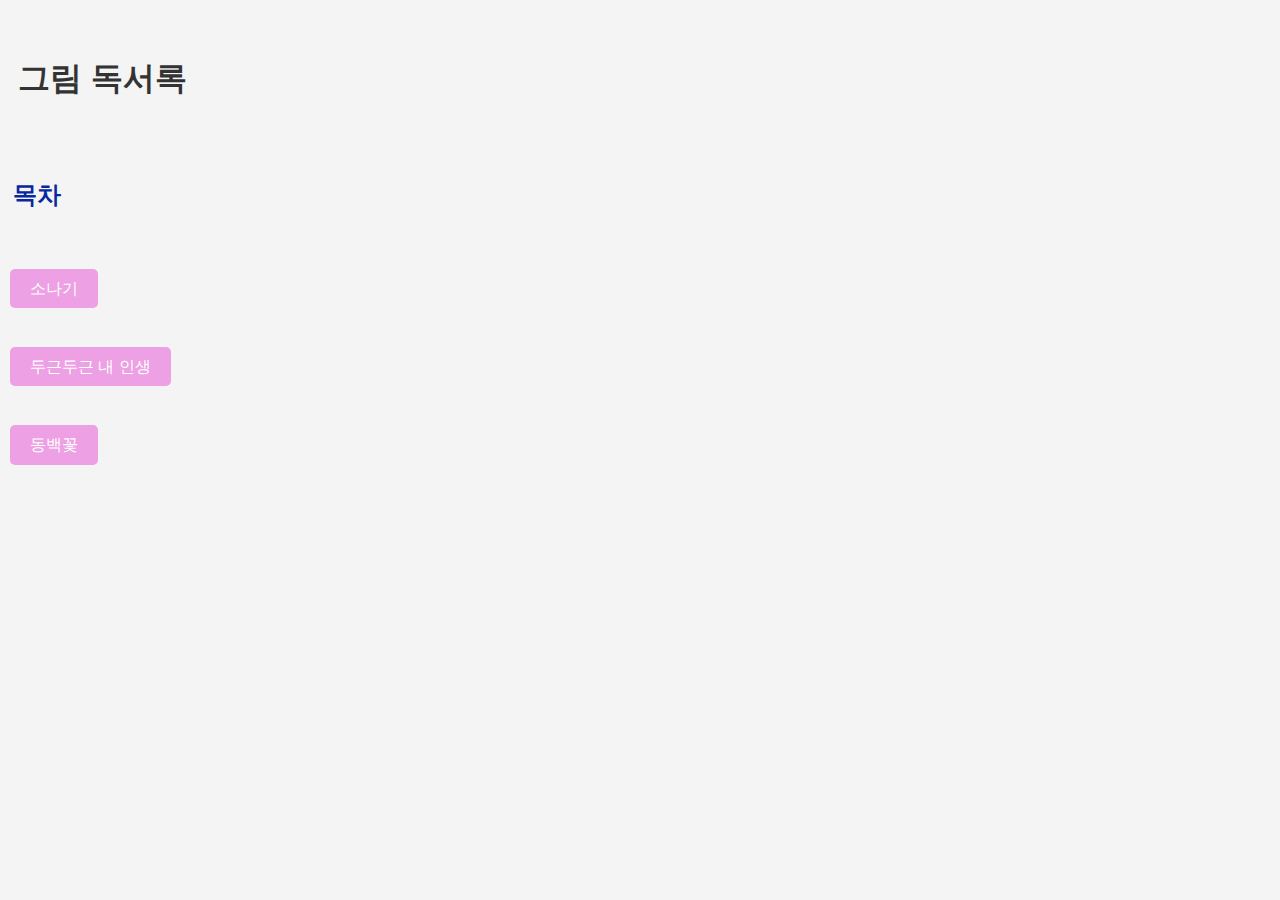
<file: index.html>
<!DOCTYPE html>
<html>
<head>
    <title>My Reading Log</title>
    <link rel="stylesheet" type="text/css" href="styles.css">
</head>
<body>
<br><br>
<h1>&nbsp;&nbsp;그림 독서록</h1>
<br><br>
<h2>&nbsp;&nbsp;목차</h2><br>
<p></p>
<!-- 하이퍼링크를 버튼처럼 스타일링 -->
<p>
    <a href="sonagi.html" class="button">소나기</a><br><br>
    <a href="mylife.html" class="button">두근두근 내 인생</a><br><br>
    <a href="dongbaek.html" class="button">동백꽃</a><br><br>
</p>
</body>
</html>
</file>
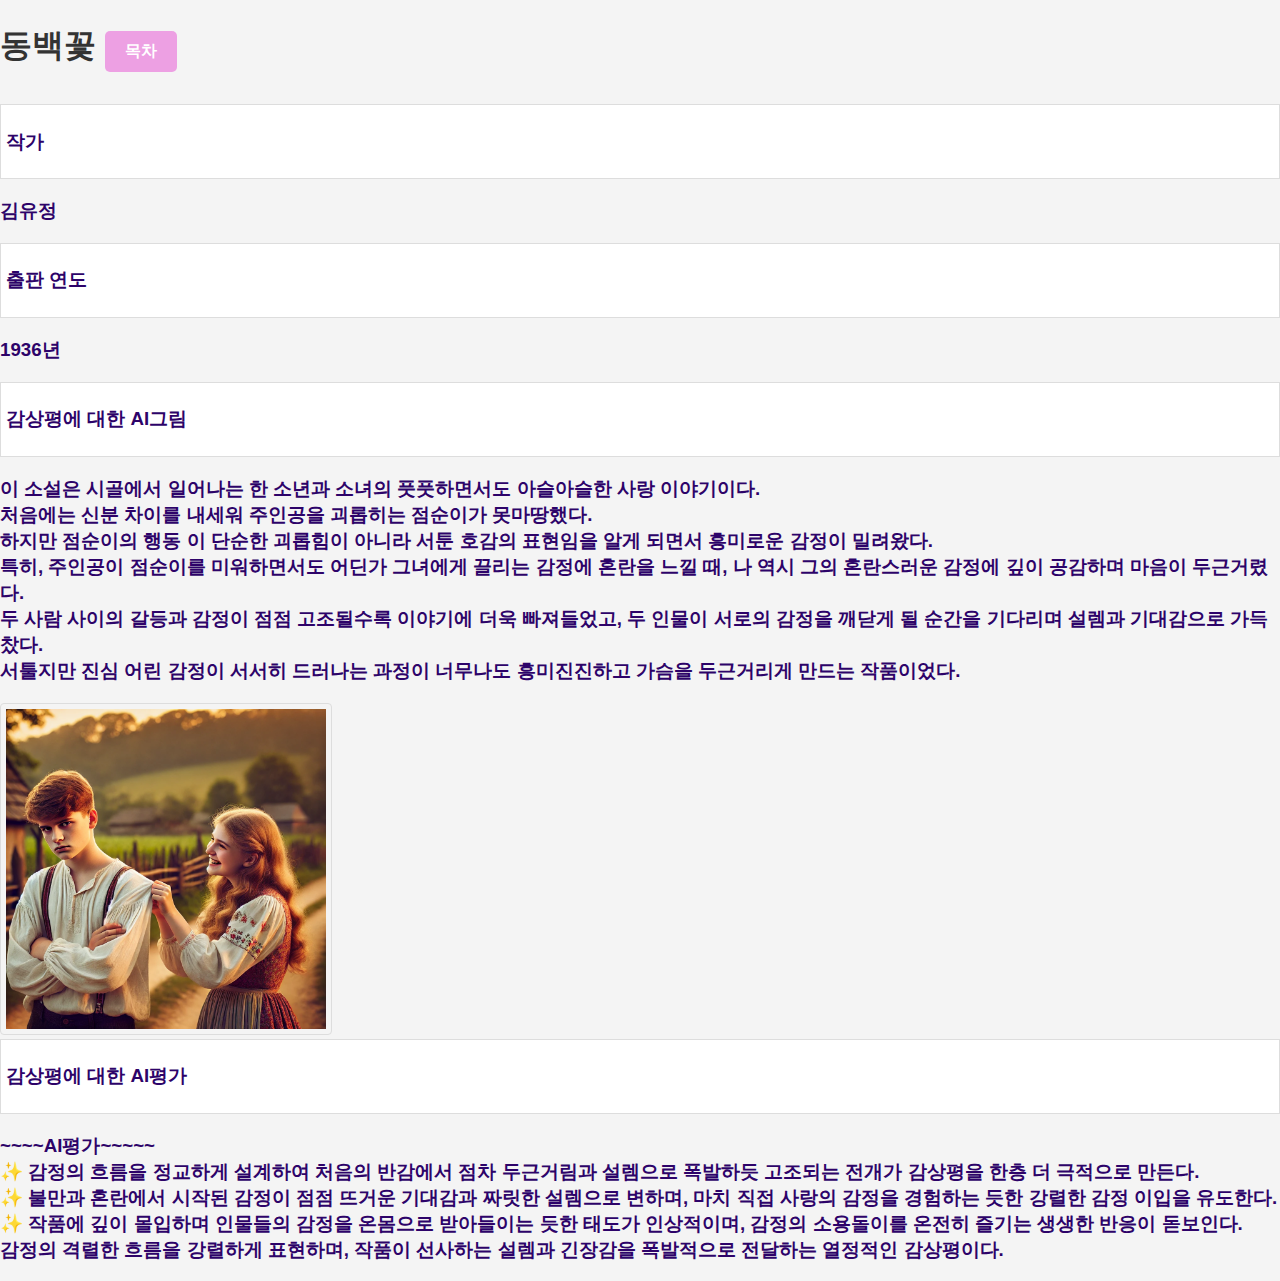
<file: dongbaek.html>
<!DOCTYPE html>
<html>
<head>
    <title>동백꽃</title>
    <link rel="stylesheet" type="text/css" href="styles.css">
</head>
<body>
<h1>
    동백꽃
    <a href="index.html" class="button">목차</a>
</h1>
<ul>
    <li><h3>작가</h3></li>
    <h3>김유정</h3>
    <li><h3>출판 연도</h3></li>
    <h3>1936년</h3>
    <li><h3>감상평에 대한 AI그림</h3></li>
    <h3> 이 소설은 시골에서 일어나는 한 소년과 소녀의 풋풋하면서도 아슬아슬한 사랑 이야기이다. <br>
	처음에는 신분 차이를 내세워 주인공을 괴롭히는 점순이가 못마땅했다. <br>
	하지만 점순이의 행동 이 단순한 괴롭힘이 아니라 서툰 호감의 표현임을 알게 되면서 흥미로운 감정이 밀려왔다.  <br>
	특히, 주인공이 점순이를 미워하면서도 어딘가 그녀에게 끌리는 감정에 혼란을 느낄 때, 나 역시 그의 혼란스러운 감정에 깊이 공감하며 마음이 두근거렸다. <br>
	두 사람 사이의 갈등과 감정이 점점 고조될수록 이야기에 더욱 빠져들었고, 두 인물이 서로의 감정을 깨닫게 될 순간을 기다리며 설렘과 기대감으로 가득찼다. <br>
	서툴지만 진심 어린 감정이 서서히 드러나는 과정이 너무나도 흥미진진하고 가슴을 두근거리게 만드는 작품이었다. <br>
    </h3>
    <img src="dongbaek.webp" alt=동백꽃">
    <li><h3>감상평에 대한 AI평가</h3></li>
    <h3>~~~~AI평가~~~~~<br>
        &#10024; 감정의 흐름을 정교하게 설계하여 처음의 반감에서 점차 두근거림과 설렘으로 폭발하듯 고조되는 전개가 감상평을 한층 더 극적으로 만든다.<br>
        &#10024; 불만과 혼란에서 시작된 감정이 점점 뜨거운 기대감과 짜릿한 설렘으로 변하며, 마치 직접 사랑의 감정을 경험하는 듯한 강렬한 감정 이입을 유도한다.<br>
        &#10024; 작품에 깊이 몰입하며 인물들의 감정을 온몸으로 받아들이는 듯한 태도가 인상적이며, 감정의 소용돌이를 온전히 즐기는 생생한 반응이 돋보인다.<br>
	감정의 격렬한 흐름을 강렬하게 표현하며, 작품이 선사하는 설렘과 긴장감을 폭발적으로 전달하는 열정적인 감상평이다.<br>
    </h3>
</ul>

</body>
</html>
</file>
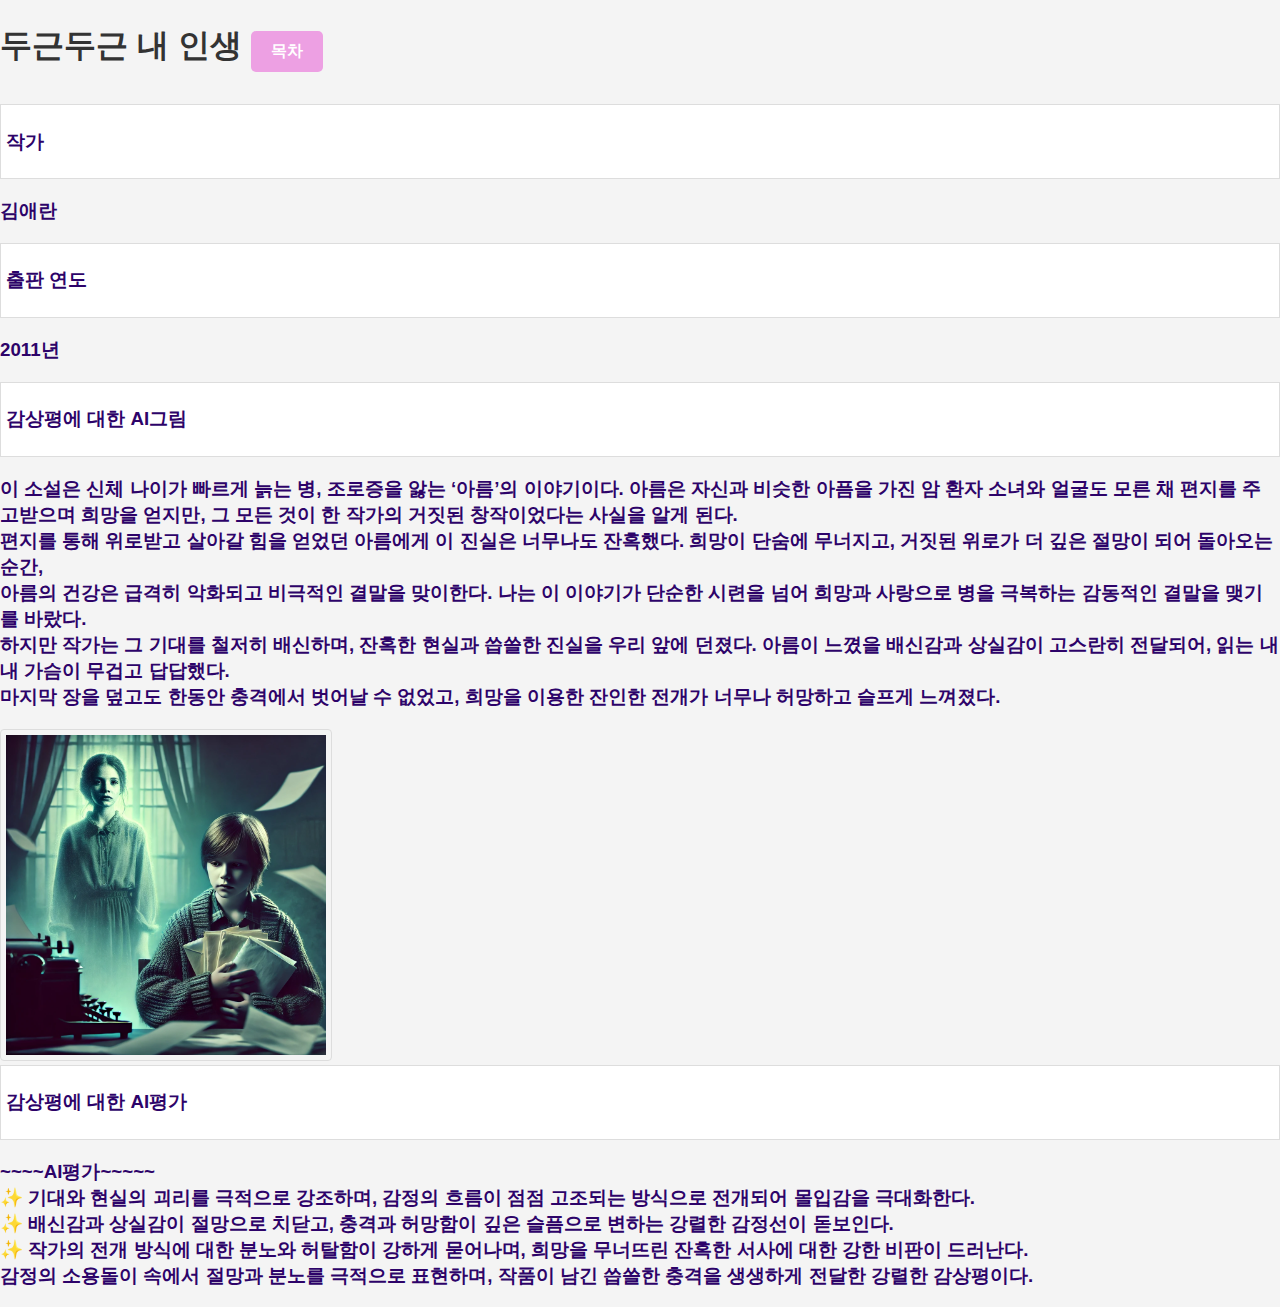
<file: mylife.html>
<!DOCTYPE html>
<html>
<head>
    <title>두근두근 내 인생</title>
    <link rel="stylesheet" type="text/css" href="styles.css">
</head>
<body>
<h1>
    두근두근 내 인생
    <a href="index.html" class="button">목차</a>
</h1>
<ul>
    <li><h3>작가</h3></li>
    <h3>김애란</h3>
    <li><h3>출판 연도</h3></li>
    <h3>2011년</h3>
    <li><h3>감상평에 대한 AI그림</h3></li>
    <h3>이 소설은 신체 나이가 빠르게 늙는 병, 조로증을 앓는 ‘아름’의 이야기이다. 
	아름은 자신과 비슷한 아픔을 가진 암 환자 소녀와 얼굴도 모른 채 편지를 주고받으며 희망을 얻지만, 그 모든 것이 한 작가의 거짓된 창작이었다는 사실을 알게 된다. <br>
	편지를 통해 위로받고 살아갈 힘을 얻었던 아름에게 이 진실은 너무나도 잔혹했다. 희망이 단숨에 무너지고, 거짓된 위로가 더 깊은 절망이 되어 돌아오는 순간, <br>
	아름의 건강은 급격히 악화되고 비극적인 결말을 맞이한다. 나는 이 이야기가 단순한 시련을 넘어 희망과 사랑으로 병을 극복하는 감동적인 결말을 맺기를 바랐다. <br>
	하지만 작가는 그 기대를 철저히 배신하며, 잔혹한 현실과 씁쓸한 진실을 우리 앞에 던졌다. 아름이 느꼈을 배신감과 상실감이 고스란히 전달되어, 읽는 내내 가슴이 무겁고 답답했다. <br>
	마지막 장을 덮고도 한동안 충격에서 벗어날 수 없었고, 희망을 이용한 잔인한 전개가 너무나 허망하고 슬프게 느껴졌다.<br>
    </h3>
    <img src="mylife.webp" alt=두근두근 내 인생">
    <li><h3>감상평에 대한 AI평가</h3></li>
    <h3>~~~~AI평가~~~~~<br>
        &#10024; 기대와 현실의 괴리를 극적으로 강조하며, 감정의 흐름이 점점 고조되는 방식으로 전개되어 몰입감을 극대화한다.<br>
        &#10024; 배신감과 상실감이 절망으로 치닫고, 충격과 허망함이 깊은 슬픔으로 변하는 강렬한 감정선이 돋보인다.<br>
        &#10024; 작가의 전개 방식에 대한 분노와 허탈함이 강하게 묻어나며, 희망을 무너뜨린 잔혹한 서사에 대한 강한 비판이 드러난다.<br>
	감정의 소용돌이 속에서 절망과 분노를 극적으로 표현하며, 작품이 남긴 씁쓸한 충격을 생생하게 전달한 강렬한 감상평이다.<br>
    </h3>
</ul>

</body>
</html>
</file>
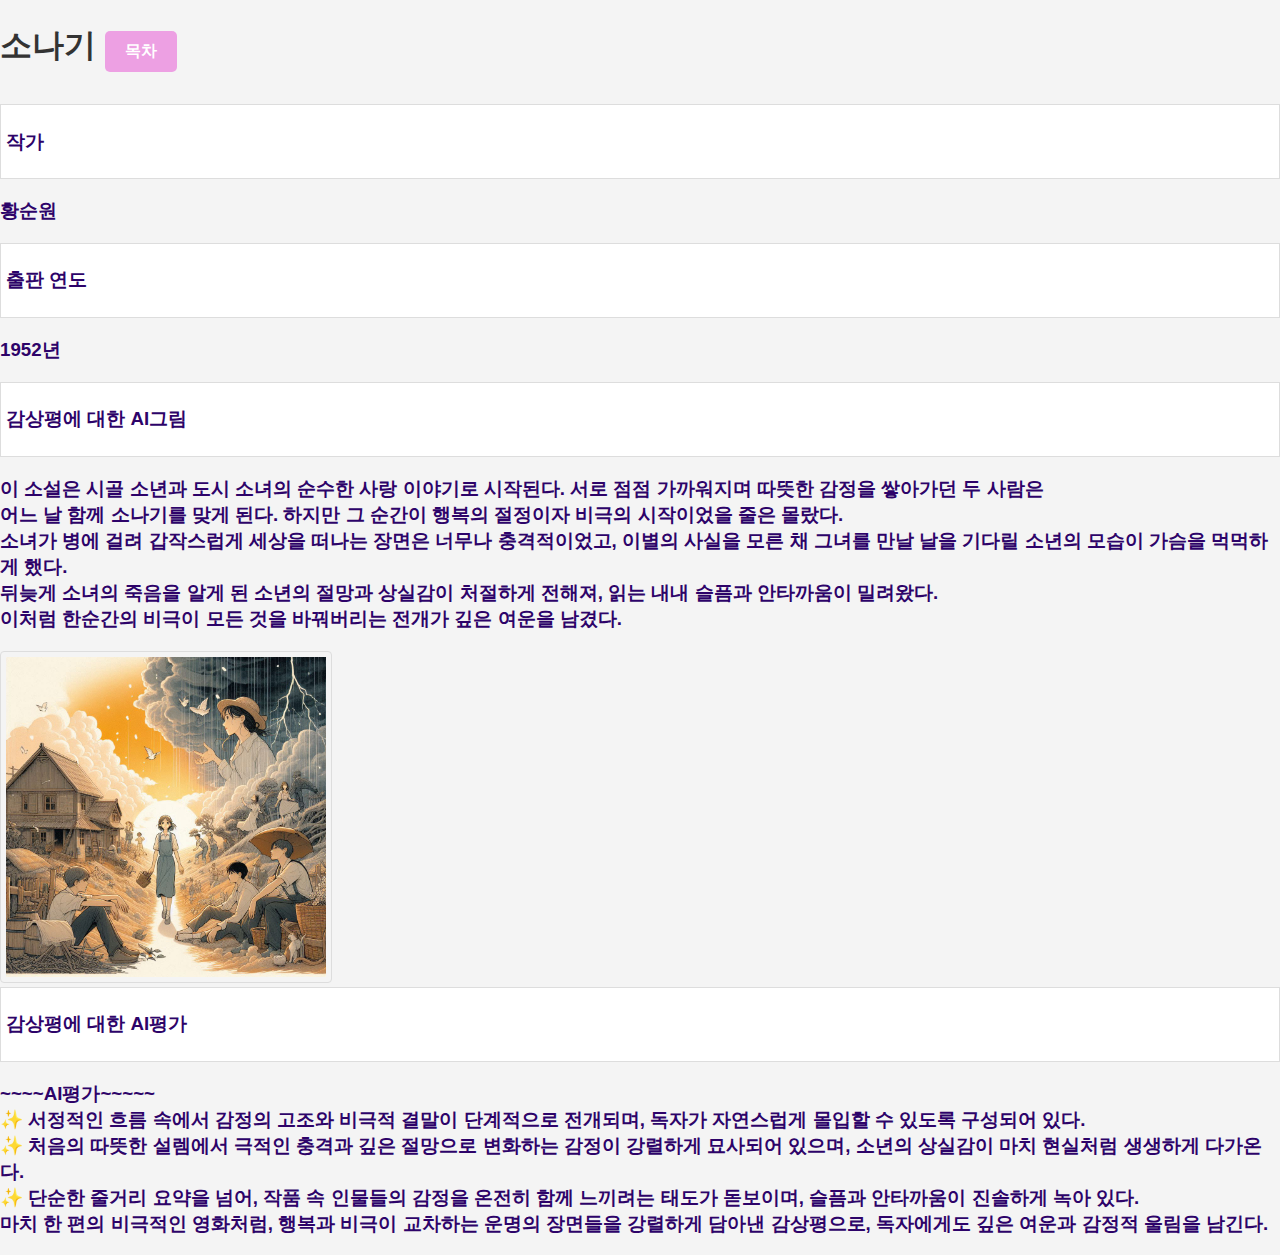
<file: sonagi.html>
<!DOCTYPE html>
<html>
<head>
    <title>소나기</title>
    <link rel="stylesheet" type="text/css" href="styles.css">
</head>
<body>
<h1>
    소나기
    <a href="index.html" class="button">목차</a>
</h1>
<ul>
    <li><h3>작가</h3></li>
    <h3>황순원</h3>
    <li><h3>출판 연도</h3></li>
    <h3>1952년</h3>
    <li><h3>감상평에 대한 AI그림</h3></li>
    <h3>이 소설은 시골 소년과 도시 소녀의 순수한 사랑 이야기로 시작된다. 서로 점점 가까워지며 따뜻한 감정을 쌓아가던 두 사람은 <br>
	어느 날 함께 소나기를 맞게 된다. 하지만 그 순간이 행복의 절정이자 비극의 시작이었을 줄은 몰랐다. <br>
	소녀가 병에 걸려 갑작스럽게 세상을 떠나는 장면은 너무나 충격적이었고, 이별의 사실을 모른 채 그녀를 만날 날을 기다릴 소년의 모습이 가슴을 먹먹하게 했다. <br>
	뒤늦게 소녀의 죽음을 알게 된 소년의 절망과 상실감이 처절하게 전해져, 읽는 내내 슬픔과 안타까움이 밀려왔다. <br>
	이처럼 한순간의 비극이 모든 것을 바꿔버리는 전개가 깊은 여운을 남겼다. <br>
    </h3>
    <img src="sonagi.png" alt=소나기">
    <li><h3>감상평에 대한 AI평가</h3></li>
    <h3>~~~~AI평가~~~~~<br>
        &#10024; 서정적인 흐름 속에서 감정의 고조와 비극적 결말이 단계적으로 전개되며, 독자가 자연스럽게 몰입할 수 있도록 구성되어 있다.<br>
        &#10024; 처음의 따뜻한 설렘에서 극적인 충격과 깊은 절망으로 변화하는 감정이 강렬하게 묘사되어 있으며, 소년의 상실감이 마치 현실처럼 생생하게 다가온다.<br>
        &#10024; 단순한 줄거리 요약을 넘어, 작품 속 인물들의 감정을 온전히 함께 느끼려는 태도가 돋보이며, 슬픔과 안타까움이 진솔하게 녹아 있다.<br>
	마치 한 편의 비극적인 영화처럼, 행복과 비극이 교차하는 운명의 장면들을 강렬하게 담아낸 감상평으로, 독자에게도 깊은 여운과 감정적 울림을 남긴다.<br>
    </h3>
</ul>

</body>
</html>
</file>
<file: styles.css>
body {
    font-family: Arial, sans-serif; /* 전체 페이지의 폰트 스타일 지정 */
    margin: 0;
    padding: 0;
    background-color: #f4f4f4; /* 배경색 설정 */
    text-align: center; /* 제목을 중앙 정렬 */
}

h1 {
    color: #333; /* 제목의 색상 지정 */
    text-align: left; /* 제목을 중앙 정렬 */
}

h2 {
    color: #07289f; /* 제목의 색상 지정 */
    text-align: left; /* 제목을 중앙 정렬 */
}
h3 {
    color: #2d0369; /* 제목의 색상 지정 */
    text-align: left; /* 제목을 중앙 정렬 */
}

p {
    font-size: 16px; /* 문단의 폰트 크기 지정 */
    color: #666; /* 문단의 색상 지정 */
    line-height: 1.2; /* 문단의 줄 간격 지정 */
    margin: 10px; /* 문단 주위 여백 지정 */
    text-align: left; /* 제목을 중앙 정렬 */
}

a {
    color: #000; /* 링크의 색상 지정 */
    text-decoration: none; /* 링크의 밑줄 제거 */
    text-align: center; /* 제목을 중앙 정렬 */
}
a:hover {
    color: blue; /* 마우스 오버 시 링크 색상 변경 */
    text-align: center; /* 제목을 중앙 정렬 */
}

ul {
    list-style: none; /* 목록의 스타일 없애기 */
    padding: 0;
    text-align: left; /* 제목을 중앙 정렬 */
}

li {
    background-color: #fff; /* 목록 항목 배경색 지정 */
    margin-bottom: 5px; /* 목록 항목 사이의 여백 지정 */
    padding: 5px; /* 목록 항목 내부 여백 지정 */
    border: 1px solid #ddd; /* 목록 항목 테두리 지정 */
    text-align: left; /* 제목을 중앙 정렬 */
}
img {
  border: 1px solid #ddd;
  border-radius: 4px;
  padding: 5px;
  width: 320px;
}

div {
    margin: 20px; /* div 주위 여백 지정 */
    padding: 20px; /* div 내부 여백 지정 */
    background-color: yellow; /* 배경색 지정 */
    border: 1px solid #ddd; /* 테두리 지정 */
    text-align: center; /* 제목을 중앙 정렬 */
}
.button {
    display: inline-block;
    padding: 10px 20px;
    margin: 10px 0;
    background-color: #EDA0E3;
    color: white;
    text-align: center;
    text-decoration: none;
    border-radius: 5px;
    font-size: 16px;
}

.button:hover {
    background-color: #ABF200;
}
</file>
